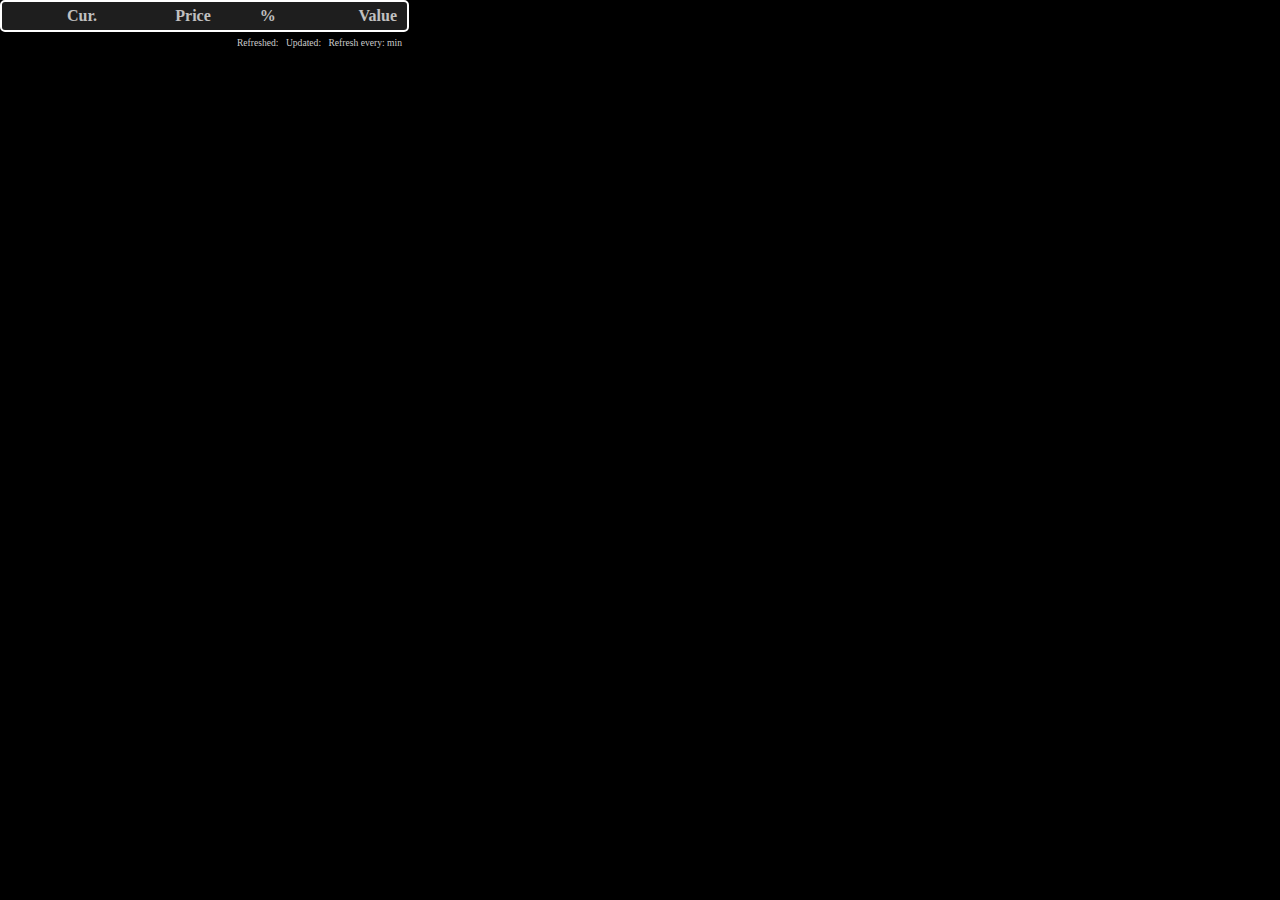
<file: en-US/index.html>
<html xmlns="http://www.w3.org/1999/xhtml">
<head>
	<meta http-equiv="Content-Type" content="text/html; charset=UTF-8" />
	<title>Cryptocurrencies Price Tracker</title>
	<link href="css/index.css" rel="stylesheet" type="text/css">
	<script src="js/jquery-1.12.4.min.js" type="text/javascript" language="javascript"></script>
	<script src="js/common.js" type="text/javascript" language="javascript"></script>
	<script src="js/index.js" type="text/javascript" language="javascript"></script>
</head>
<body onload="init();">
	<div id="main">
		<table id="main-table">
		  <thead>
		    <th>Cur.</th>
		    <th>Price <span class="currency-label"></span></th>
		    <th>%</th>
		    <th>Value <span class="currency-label"></th>
		  </thead>
		  <tbody></tbody>
		</table>
		<span id="meta-container">
			<span id="out-of-date"></span>
			<span id="meta-data">
				Refreshed: <span id="last-refreshed"></span>
				Updated: <span id="last-updated"></span>
				Refresh every: <span id="refresh-frequency"></span> min
			</span>
		</span>
	</div>
</body>
</html>
</file>
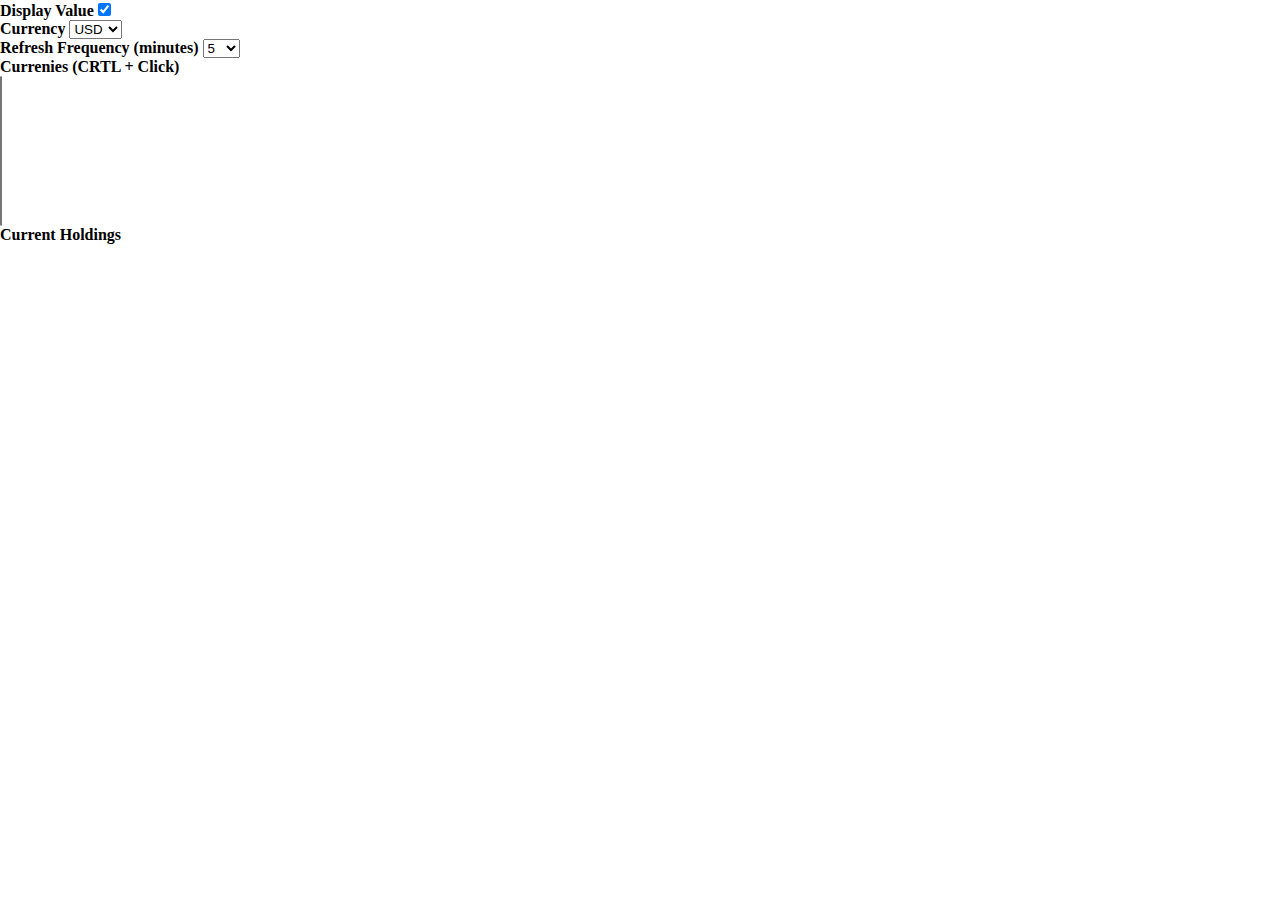
<file: en-US/settings.html>
<html xmlns="http://www.w3.org/1999/xhtml">
<head>
    <meta http-equiv="Content-Type" content="text/html; charset=UTF-8" />
    <title>Cryptocurrencies Price Tracker - Settings</title>
    <link href="css/settings.css" rel="stylesheet" type="text/css">
    <script src="js/jquery-1.12.4.min.js" type="text/javascript" language="javascript"></script>
    <script src="js/common.js" type="text/javascript" language="javascript"></script>
    <script src="js/settings.js" type="text/javascript" language="javascript"></script>
</head>
<body onload="init();">
    <div id="main">
        <div><b>Display Value</b><input id="inputDisplayValue" name="inputDisplayValue" type="checkbox" checked="true"></div>
        <div>
            <b>Currency</b>
            <select id="inputCurr" name="inputCurr">
                <option value="USD" selected="selected">USD</option>
                <option value="AUD">AUD</option>
                <option value="EUR">EUR</option>
                <option value="GBP">GBP</option>
                <option value="BRL">BRL</option>
                <option value="CAD">CAD</option>
                <option value="CHF">CHF</option>
                <option value="CLP">CLP</option>
                <option value="CNY">CNY</option>
                <option value="CZK">CZK</option>
                <option value="DKK">DKK</option>
                <option value="HKD">HKD</option>
                <option value="HUF">HUF</option>
                <option value="IDR">IDR</option>
                <option value="ILS">ILS</option>
                <option value="INR">INR</option>
                <option value="JPY">JPY</option>
                <option value="KRW">KRW</option>
                <option value="MXN">MXN</option>
                <option value="MYR">MYR</option>
                <option value="NOK">NOK</option>
                <option value="NZD">NZD</option>
                <option value="PHP">PHP</option>
                <option value="PKR">PKR</option>
                <option value="PLN">PLN</option>
                <option value="RUB">RUB</option>
                <option value="SEK">SEK</option>
                <option value="SGD">SGD</option>
                <option value="THB">THB</option>
                <option value="TRY">TRY</option>
                <option value="TWD">TWD</option>
                <option value="ZAR">ZAR</option>
            </select>
        </div>
        <div>
            <b>Refresh Frequency (minutes)</b>
            <select id="inputFreq" name="inputFreq">
                <option value="1">1</option>
                <option value="5" selected="selected">5</option>
                <option value="10">10</option>
                <option value="15">15</option>
                <option value="20">20</option>
                <option value="25">25</option>
                <option value="30">30</option>
                <option value="45">45</option>
                <option value="60">60</option>
            </select>
        </div>
        <div>
            <b>Currenies (CRTL + Click)</b> <br />
            <select multiple="multiple" id="inputCurrList" name="inputCurrList"></select>
        </div>
    	<div id="current-holdings">
            <b>Current Holdings</b>
            <div id="currency-holdings"></div>
        </div>
    </div>
</body>
</html>
</file>
<file: en-US/css/index.css>
body {
  background: #000;
  font-size: 1em;
  line-height: 1.618em;
  font-family: lato;
  margin: 0;
  padding: 0;
}
#main {
  padding: 0;
  margin: 0;
  width: 405px;
  /* max-height: 400px; */
  /* overflow-y: auto; */
  border: 2px solid #FFF;
  border-radius: 5px;
  background-color: #1e1e1e;
}
#meta-container {
  color: #cbcbcb;
  float: right;
  text-align: right;
  font-size: 0.6em;
  margin-right: 5px;
  height: 10px;
  display: inline-block;
  width: 395px;
}
#out-of-date {
  width: 100px;
  text-align: left;
}
#out-of-date a {
  color: #098c03;
}
#last-refreshed,
#last-updated {
  margin-right: 5px;
}
.currency-label {
  font-size: 0.6em;
}
/* https://codepen.io/chrisarmstrong/pen/EavDk */
table {
  margin: 0;
  padding: 0;
  width: 400px;
  border-collapse: collapse;
}

th,
td {
  text-align: right;
  padding: 5px 5px;
}

thead tr {
  background: none !important;
  color: #c0c0c0;
}

.stock .name {
  color: #cbcbcb;
  font-weight: bold;
}

.increase .change,
.increase .percentage {
  color: #077107;
}

.increase .change :before,
.increase .change .before {
  content: "";
  display: inline-block;
  float: right;
  border: 0.3em solid transparent;
  border-bottom: 0.4em solid #077107;
  position: relative;
  left: 0.4em;
  top: 0.2em;
}

.decrease .change :before,
.decrease .change .before {
  content: "";
  display: inline-block;
  float: right;
  border: 0.3em solid transparent;
  border-top: 0.4em solid #901313;
  position: relative;
  left: 0.4em;
  top: 0.75em;
}

.decrease .change,
.decrease .percentage {
  color: #901313;
}
</file>
<file: en-US/css/settings.css>
body {
    width: 300px;
    height: 350px;
    margin: 0;
    padding: 0;
}
#main {
    height: 350px;
    overflow-y: auto;
}
#inputCurrList {
    height: 150px;
}
#currency-holdings {
    display: block;
}
</file>
